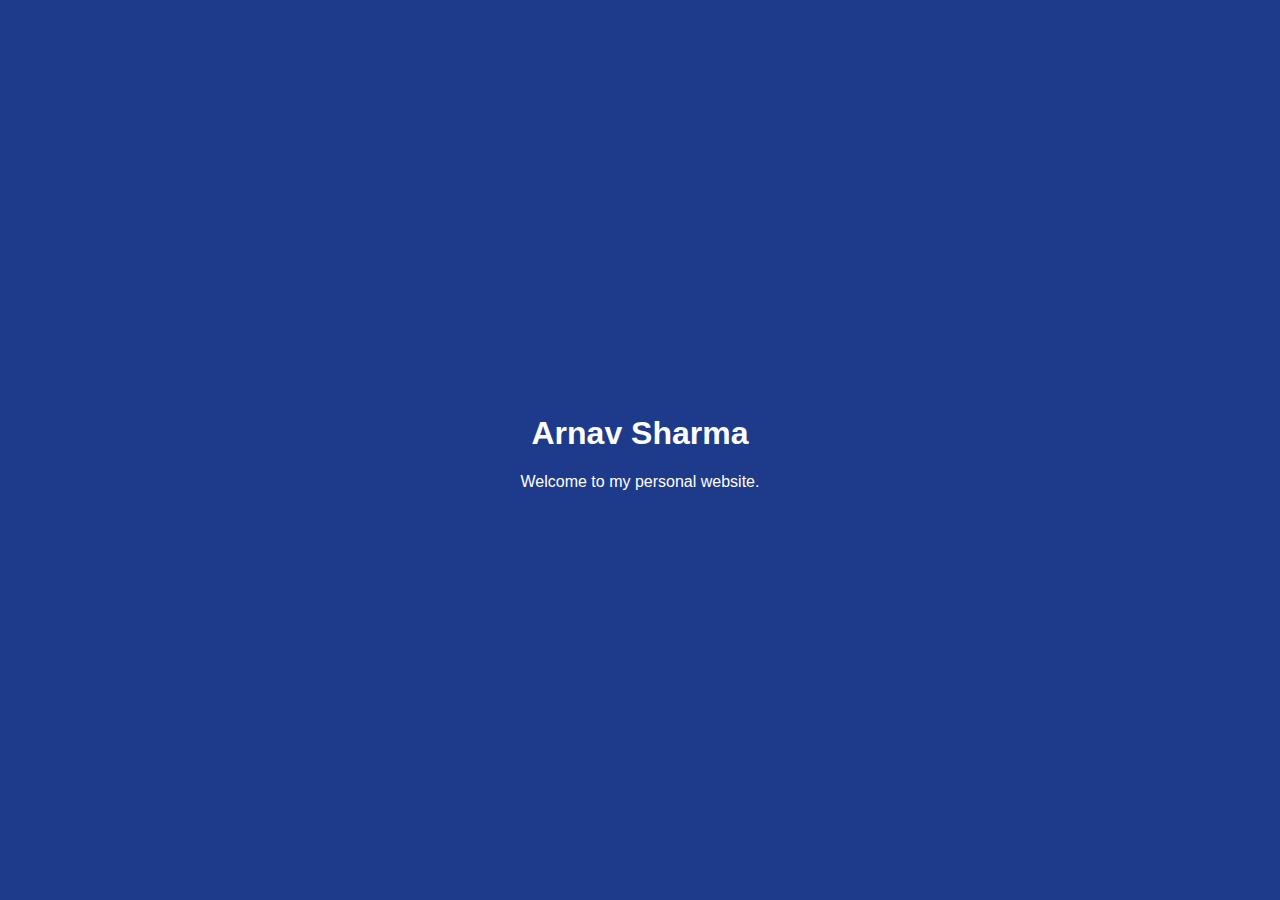
<file: index.html>
<!DOCTYPE html>
<html lang="en">
<head>
    <meta charset="UTF-8">
    <meta name="viewport" content="width=device-width, initial-scale=1.0">
    <title>Arnav Sharma</title>
    <link rel="stylesheet" href="styles.css">
</head>
<body>
    <div class="container">
        <h1>Arnav Sharma</h1>
        <p>Welcome to my personal website.</p>
    </div>
</body>
</html>
</file>
<file: styles.css>
body {
    font-family: 'Inter', sans-serif;
    background-color: #1E3A8A;
    color: white;
    display: flex;
    flex-direction: column;
    align-items: center;
    justify-content: center;
    height: 100vh;
    margin: 0;
}

header {
    position: absolute;
    top: 10px;
    left: 10px;
    display: flex;
    align-items: center;
}

.logo {
    height: 40px;
    margin-right: 15px;
}

nav a {
    color: white;
    text-decoration: none;
    margin: 0 10px;
    font-weight: 600;
}

.container {
    text-align: center;
}
</file>
